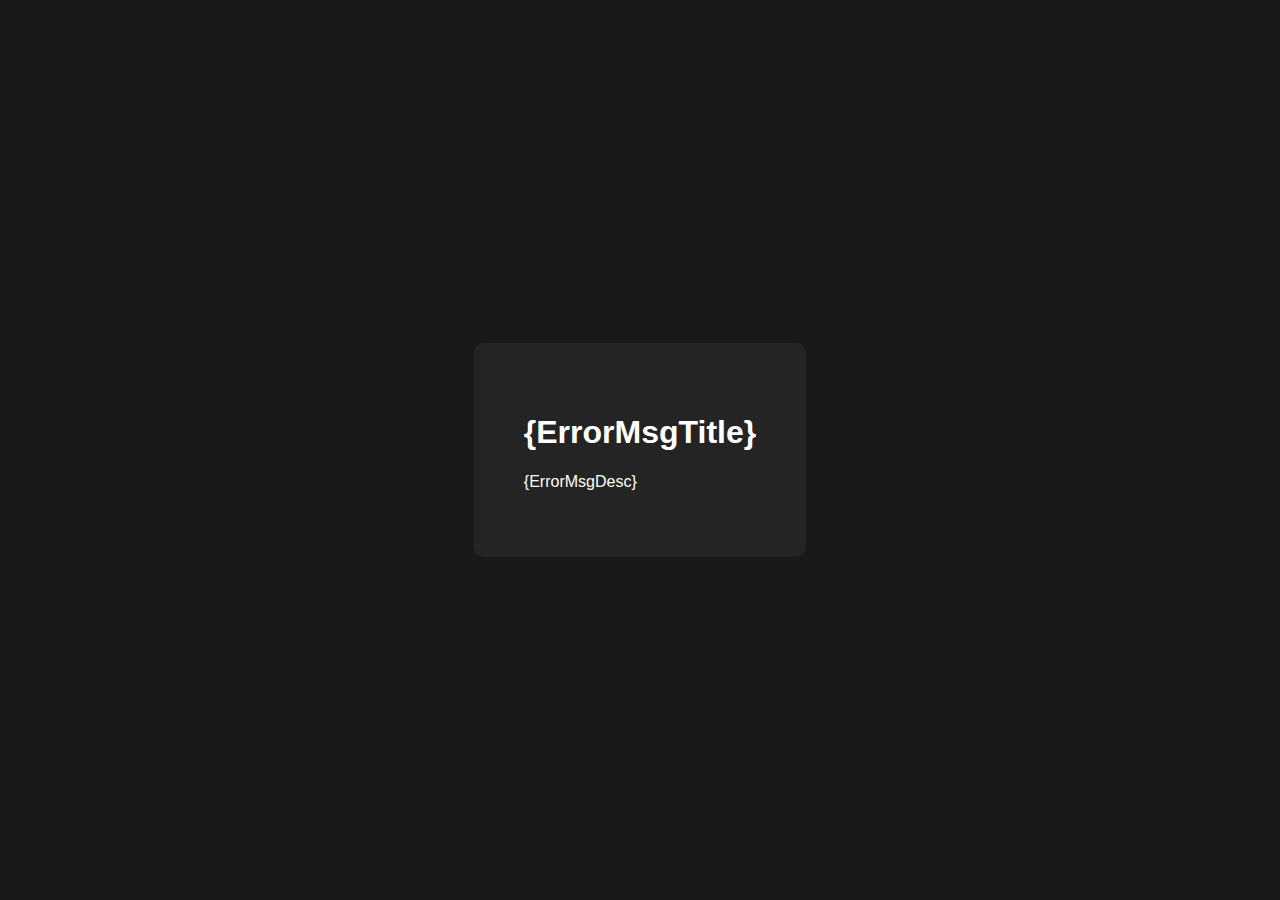
<file: SecuritySystem/www/err.html>
﻿<!DOCTYPE html>
<html lang="en">
<head>
    <meta charset="UTF-8">
    <meta name="viewport" content="width=device-width, initial-scale=1.0">
    <meta http-equiv="X-UA-Compatible" content="ie=edge">
    <title>Security System Controller</title>
    <link rel="icon" href="/favicon.ico" type="image/x-icon">

    <style>
        html {
            font-family: 'Segoe UI', Tahoma, Geneva, Verdana, sans-serif;
        }

        .center {
            margin: 0;
            position: absolute;
            top: 50%;
            left: 50%;
            -ms-transform: translate(-50%, -50%);
            transform: translate(-50%, -50%);
        }

        body {
            background-color: rgb(25,25,25);
        }

        .box {
            background-color: rgb(36,36,36);
            border-radius: 10px;
            color: white;
            padding:50px;
        }
    </style>
</head>
<body>
    <div class="center">
        <div class="box">
            <h1>{ErrorMsgTitle}</h1>
            <p>{ErrorMsgDesc}</p>
        </div>
    </div>
</body>
</html>
</file>
